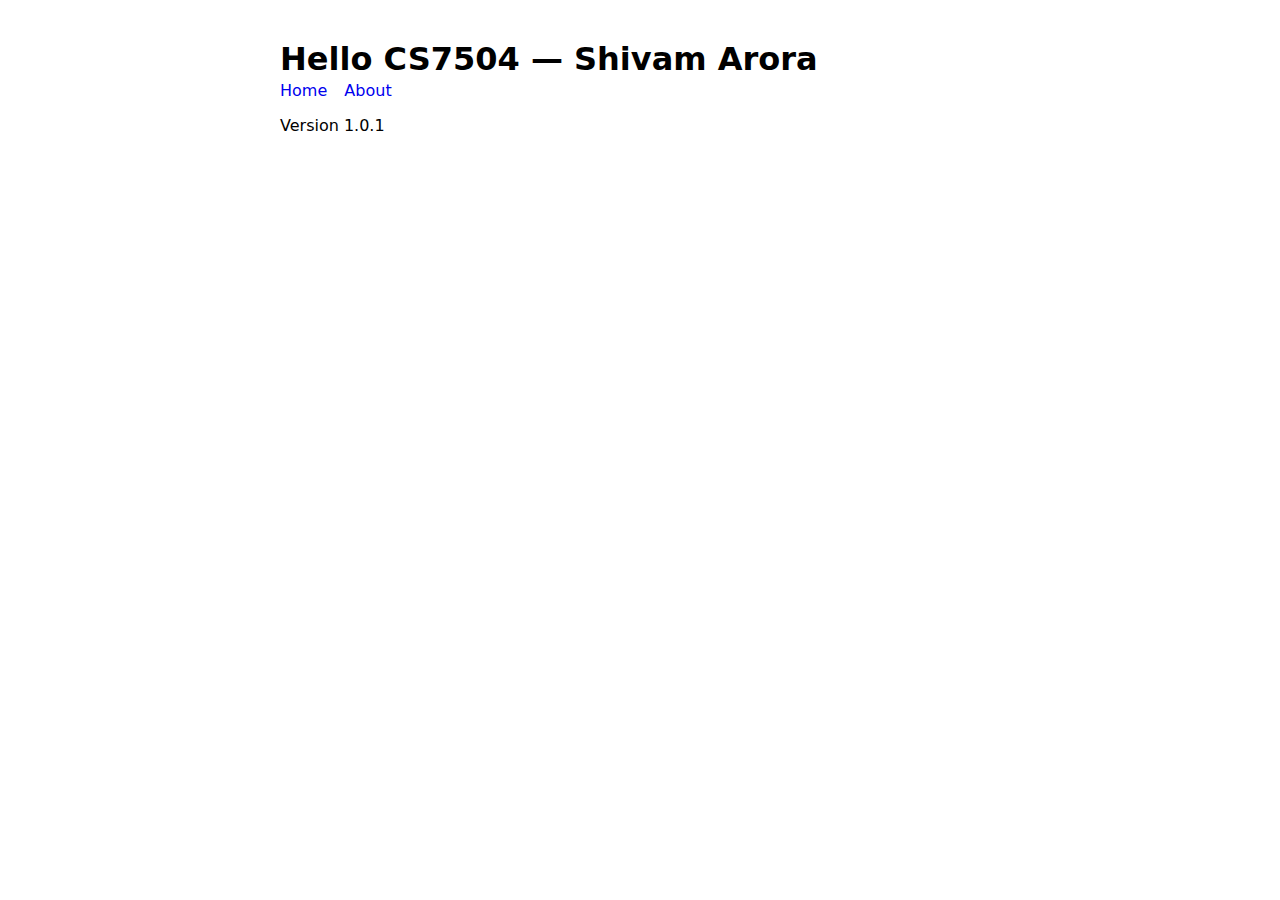
<file: index.html>
<!doctype html>
<html>
  <head>
    <meta charset="utf-8">
    <title>CS7504 App — Shivam Arora</title>
    <link rel="stylesheet" href="style.css">
  </head>
  <body>
    <header>
      <h1>Hello CS7504 — Shivam Arora</h1>
      <nav>
        <a href="index.html">Home</a>
        <a href="about.html">About</a>
      </nav>
    </header>

    <p>Version 1.0.1</p>
  </body>
</html>
</file>
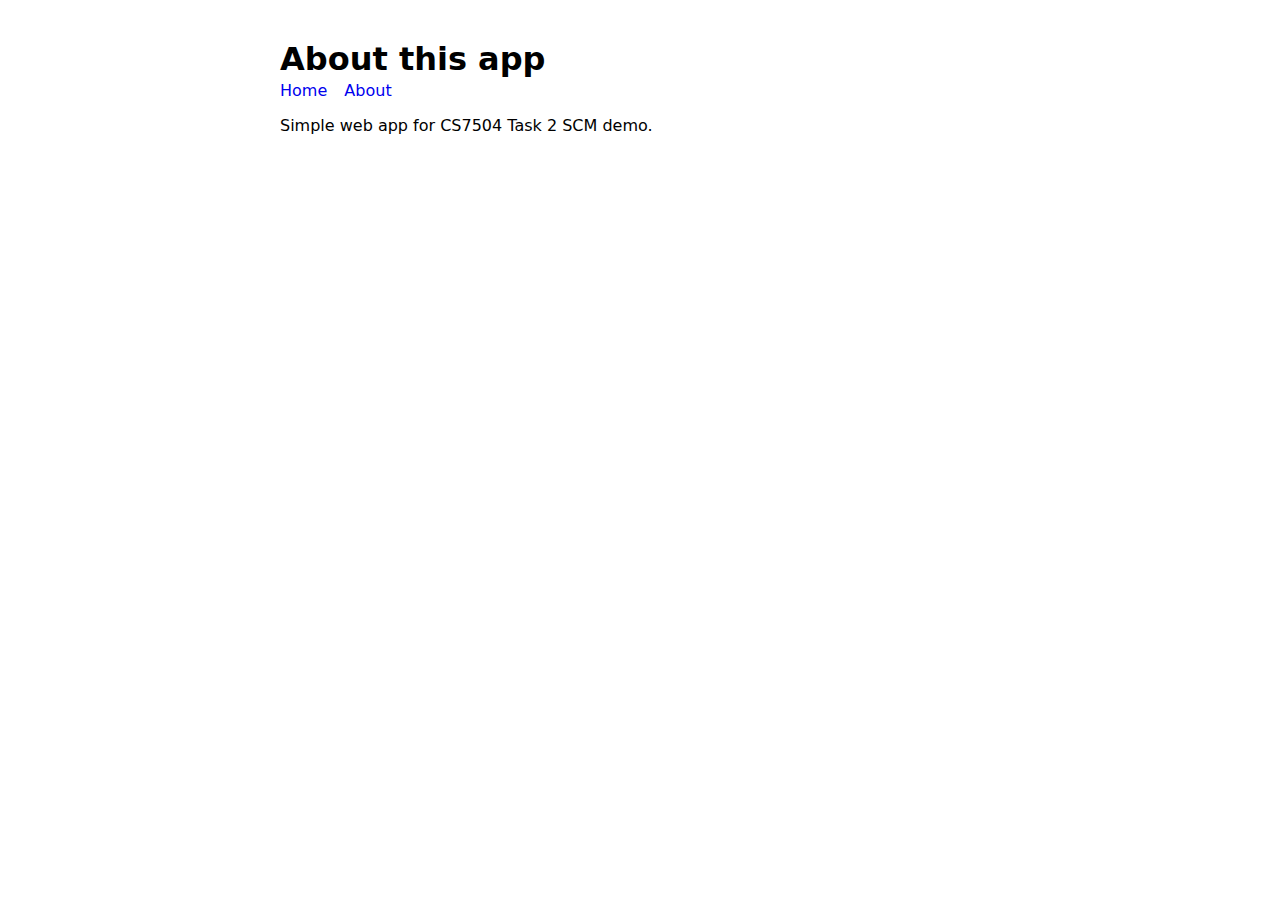
<file: about.html>
<!doctype html>
<html>
<head><meta charset="utf-8"><title>About</title><link rel="stylesheet" href="style.css"></head>
<body>
  <h1>About this app</h1>
  <nav>
    <a href="index.html">Home</a>
    <a href="about.html">About</a>
  </nav>
  <p>Simple web app for CS7504 Task 2 SCM demo.</p>
</body>
</html>
</file>
<file: style.css>
body { font-family: system-ui, Arial, sans-serif; max-width: 720px; margin: 40px auto; }
h1 { margin-bottom: 0.2rem; }
nav a { margin-right: 12px; text-decoration: none; }
</file>
